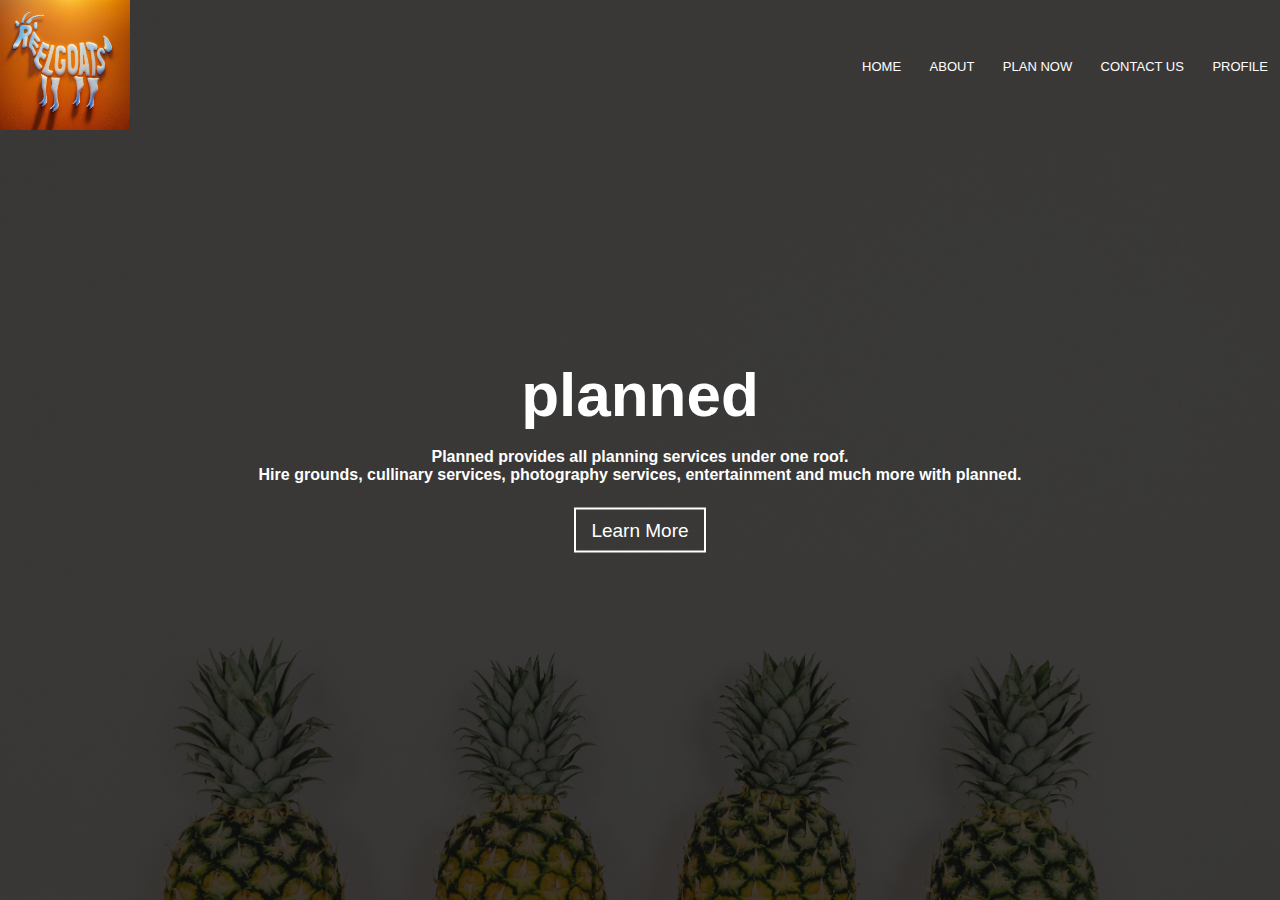
<file: index.html>
<!DOCTYPE html>
<html lang="en">
<head>
    <meta charset="UTF-8">
    <meta name="viewport" content="width=device-width, initial-scale=1.0">
    <link rel="stylesheet" href="style.css">
    <link rel="stylesheet" href="https://cdn.jsdelivr.net/npm/bootstrap-icons@1.11.3/font/bootstrap-icons.min.css">
    <title> My First Website</title>
</head>
<body>
    <section class="header"> 
        <nav>
            <a href="index.html"><img src="Images/logo2.jpg"></a>
            <div class="nav-links" id="navLinks"> 
                <i class="bi bi-x-lg" onclick="hideMenu()"></i>
                <ul>
                    <li><a href="index.html">HOME</a></li>
                    <li><a href="about.html">ABOUT</a></li>
                    <li><a href="">PLAN NOW</a></li>
                    <li><a href="form.html">CONTACT US</a></li>
                    <li><a href="">PROFILE</a></li>
                </ul>
             </div> 
             <i class="bi bi-list" onclick="showMenu()"></i>
        </nav>
        <div class="text-box">
            <h1 class="logo1"><b>planned</b></h1><br>
            <p>
            <!-- <h4><b>The One Stop Events Shop</b></h3><br> -->
            <h4>Planned provides all planning services under one roof.</h4>
            <h4>Hire grounds, cullinary services, photography services, entertainment and much more with planned.</h4>
            </p><br><br>
            <a href="about.html" class="hero-btn">Learn More</a>  
            <!-- <i class="bi bi-whatsapp"></i> --> 
        </div>
    </section>

<!-- JavaScript for Toggle Menu -->
<script>
    var navLinks = document.getElementById("navLinks");
    function showMenu(){
        navLinks.style.right = "0";
    }
    function hideMenu(){
        navLinks.style.right = "-200px";
    }
</script>

</body>
</html>
</file>
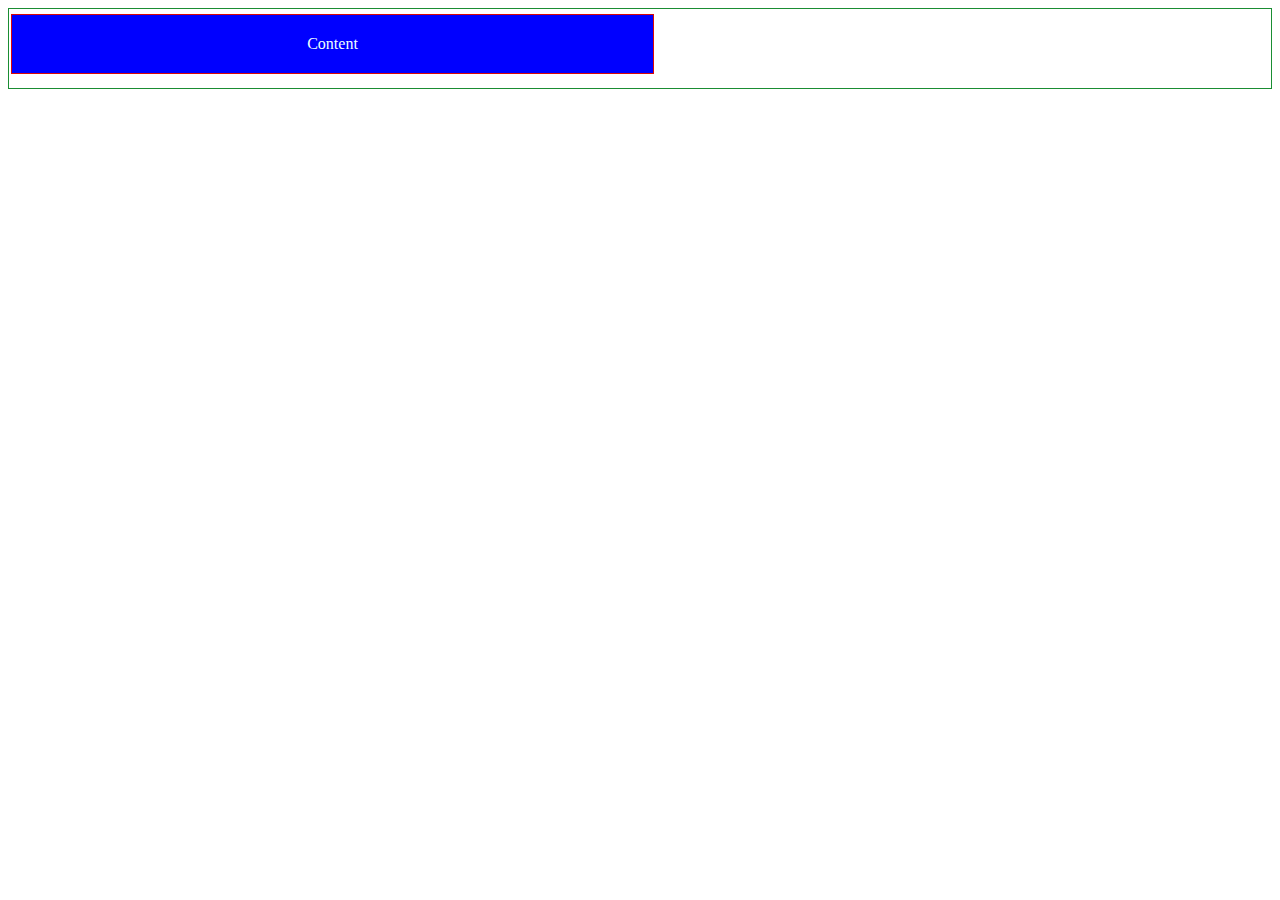
<file: box.html>
<!DOCTYPE html>
<html lang="en">
<head>
    <meta charset="UTF-8">
    <meta name="viewport" content="width=device-width, initial-scale=1.0">
    <title>Box</title>
    <style>
.main_box{
    border: 1px solid #1a8d33;
}
.content_box{
    margin: 5px 10px 14px 2px;
    background-color: blue;
    text-align: center;
    width: 50%;
    color: azure;
    /* padding-top: 15px;
    padding-right: 15px;
    padding-bottom: 15px;
    padding-left: 15px; */
    padding: 20px 5px ;
    /* border-color: #d80808;
    border-width: 5px;
    border-style: dotted; */
    border: 1px solid #d80808;
}
    </style>
</head>
<body>
    <div class="main_box">
        <div class="content_box">
            <span>Content</span>
        </div>
    </div>
</body>
</html>
</file>
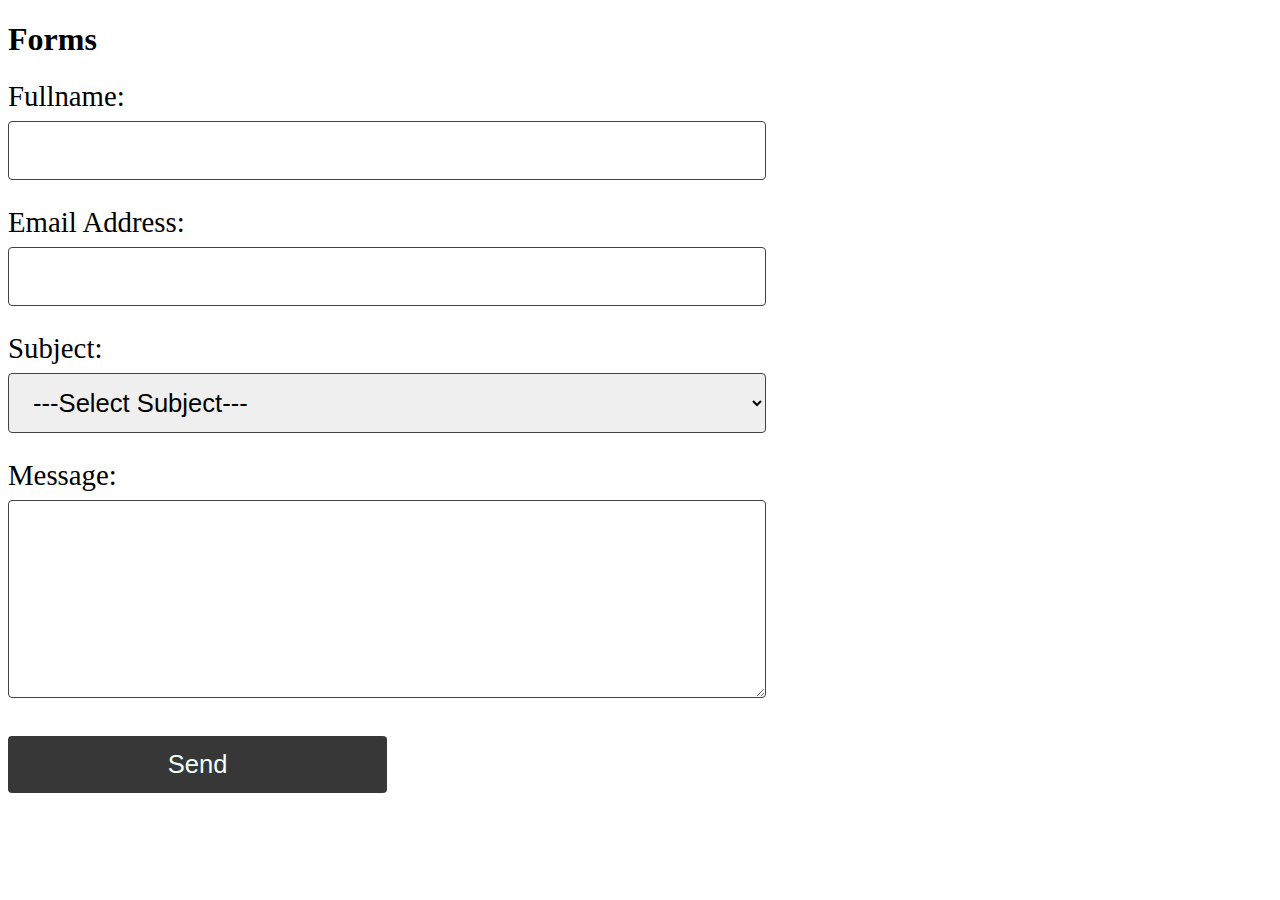
<file: form.html>
<!DOCTYPE html>
<html lang="en">
<head>
    <meta charset="UTF-8">
    <meta name="viewport" content="width=device-width, initial-scale=1.0">
    <title>Contact Us</title>
    <link rel="stylesheet" href="form.css">
</head>
<body>
    <div class="row">
        <div class="content">
        <h1>Forms</h1>
        <form action="" method="" class="contact_form">
            <label for="Fn">Fullname:</label><br>
            <input type="text" id="Fn" placeholder=""><br><br>
    
            <label for="email">Email Address:</label><br>
            <input type="email" id="email" name="mail" placeholder=""><br><br>
            
            <label for="sb">Subject:</label><br>
            <select name="" id="sb">
                <option value="">---Select Subject---</option>
                <option value="1">Email Support</option>
                <option value="2">eLearning Support</option>
                <option value="3">AMS Support</option>
            </select>
            <br><br>
        <label for="ms">Message:</label><br>
        <textarea cols="30" rows="7" name="message" id="ms"></textarea><br><br>
        
        <input type="submit" value="Send">
    </form>
    </div>
</body>
</html>
</file>
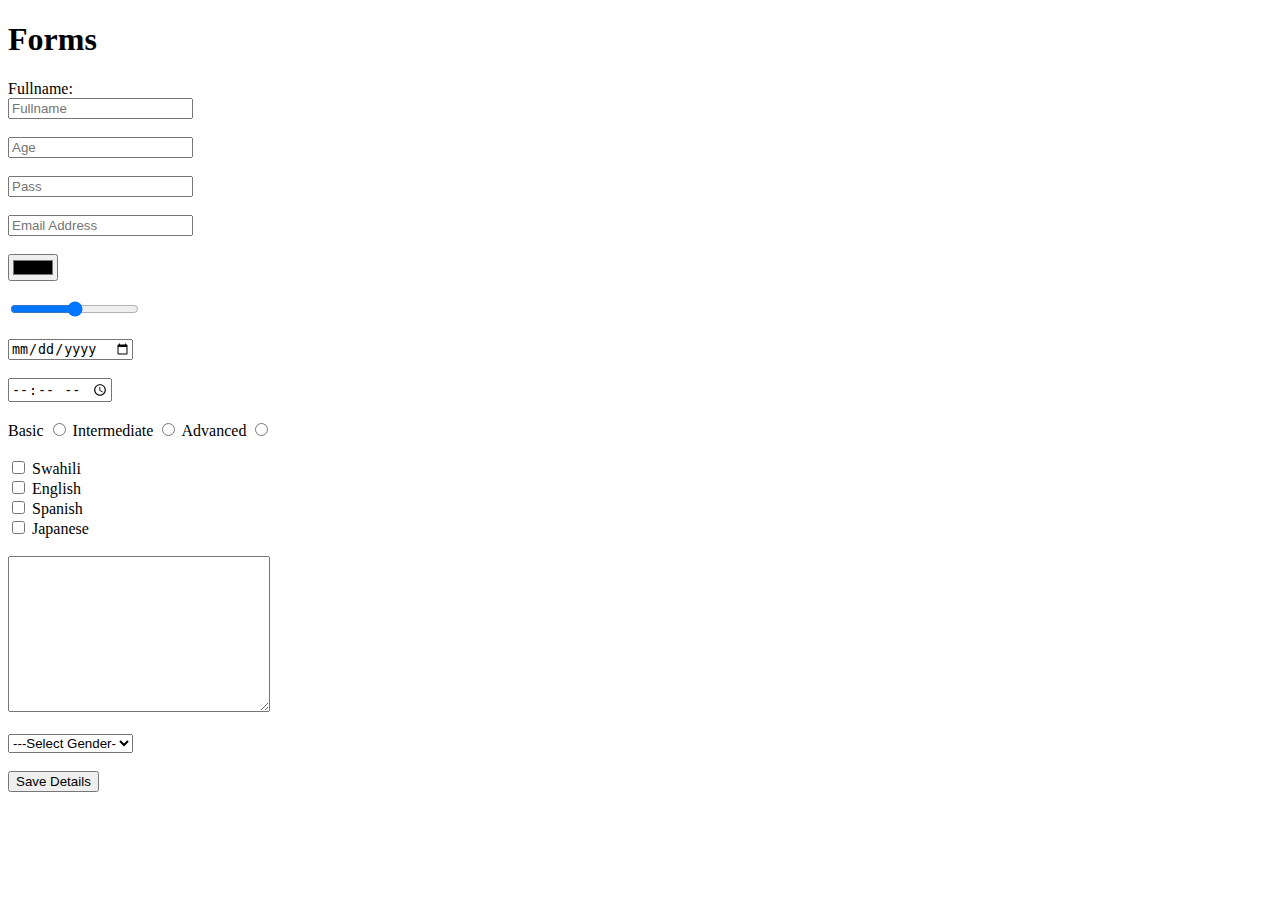
<file: registration.html>
<!DOCTYPE html>
<html lang="en">
<head>
    <meta charset="UTF-8">
    <meta name="viewport" content="width=device-width, initial-scale=1.0">
    <title>Document</title>
</head>
<body>
    <h1>Forms</h1>
    <form action="">
        <label for="Fn">Fullname:</label><br>
        <input type="text" id="Fn" placeholder="Fullname"><br><br>
        <input type="number" placeholder="Age"><br><br>
        <input type="password" placeholder="Pass"><br><br>
        <input type="email" placeholder="Email Address"><br><br>
        <input type="color" placeholder=""><br><br>
        <input type="range" placeholder=""><br><br>
        <input type="date" placeholder=""><br><br>
        <input type="time" placeholder=""><br><br>

        <label for="Basic">Basic</label>
         <input type="radio" id="Basic" name="level" placeholder="">

         <label for="Intermediate">Intermediate</label>
         <input type="radio" id="Intermediate" name="level" placeholder="">

        <label for="Advanced">Advanced</label>
         <input type="radio" id="Advanced" name="level" placeholder="">
<br><br>
<input type="checkbox" id="Swahili" value="Swahili" name="Swahili">
<label for="Swahili">Swahili</label><br>
<input type="checkbox" id="English" value="English" name="English">
<label for="English">English</label><br>
<input type="checkbox" id="Spanish" value="Spanish" name="Spanish">
<label for="Spanish">Spanish</label><br>
<input type="checkbox" id="Japanese" value="Japanese" name="Japanese">
<label for="Japanese">Japanese</label><br>

<br>

<textarea cols="30" rows="10"></textarea>

<br><br>

<select name="" id="">
    <option value="">---Select Gender-</option>
    <option value="1">Female</option>
    <option value="2">Male</option>
    <option value="3">Rather not say</option>
</select>

<br><br>
<input type="submit" value="Save Details">

<br>
<br>
<br>
<br>
<br>
<br>
    </form>
</body>
</html>
</file>
<file: style.css>
*{
    margin: 0;
    padding: 0;
    font-family: sans-serif;
}
.header{
    width: 100%;
    height: 100vh;
    background-image: linear-gradient(rgba(0,0,0,0.75),rgba(0,0,0,0.75)),url(Images/Background.jpg);
    background-position: center;
    background-size: cover;
    position: relative;
}
nav{
    display: flex;
    padding: 2%, 6%;
    justify-content: space-between;
    align-items: center;
}
nav img{
    width: 130px;
}
.nav-links{
    flex: 1;
    text-align: right;
}
.nav-links ul li{
    list-style: none;
    display: inline-block;
    padding: 8px 12px;
    position: relative;
}
.nav-links ul li a{
    color: #fff;
    text-decoration: none;
    font-size: 13px;  
}
.nav-links ul li::after{
    content: '';
    width: 0%;
    height: 2px;
    background: #0fb332;
    display: block;
    margin: auto;
    transition: 0.5s;
}
.nav-links ul li:hover::after{
    width: 100%
}
.text-box{
    width: 90%;
    color: #fff;
    position: absolute;
    top: 50%;
    left: 50%;
    transform: translate(-50%,-50%);
    text-align: center;
}
.text-box h1{
    font-size: 62px;
}
.text-box h1 p{
    margin: 10px 0 40;
    font-size: 14px;
    color: #fff;
}
.hero-btn{
    /* display: inline-block; */
    text-decoration: none;
    color: #fff;
    border:2px solid #fff;
    padding: 10px 15px;
    width: fit-content;
    margin: 200px auto;
    font-size: 19px;
    font-weight: 400;
    background: transparent;
    position: relative;
    /* font-style: italic; */
    cursor: auto;
}
.hero-btn:hover{
    border: 1px solid #0fb332;
    background: #0fb332;
    transition: 1s;
}
nav .bi{
    display: none;
}
@media(max-width: 700px){
    .text-box h1{
        font-size: 20px;
    }
    .nav-links ul li{
        display: block;
    }
    .nav-links{
        position: absolute;
        background: #f44336;
        height: 100vh;
        width: 200px;
        top: 0px;
        right: -200px;
        text-align: left;
        z-index: 2;
        transition: 1s;
    }
    nav .bi{
        display: block;
        color: #fff;
        margin: 10px;
        font-size: 22px;
        cursor: pointer;
}
}
</file>
<file: form.css>
.contact_form label{
    font-size: 1.8em;
}
input[type=text], input[type=email], select, textarea{
    width: 60%;
    padding: 14px 20px;
    font-size: 1.6em;
    border-radius: 4px;
    border: 1px solid #424242;
    margin: 8px 0;
    box-sizing: border-box;
}
input[type=submit]{
    width: 30%;
    padding: 14px 20px;
    background-color: #373737;
    color: azure;
    font-size: 1.6em;
    border-radius: 4px;
    border: none;
    margin: 8px 0;
    box-sizing: border-box;
}
</file>
